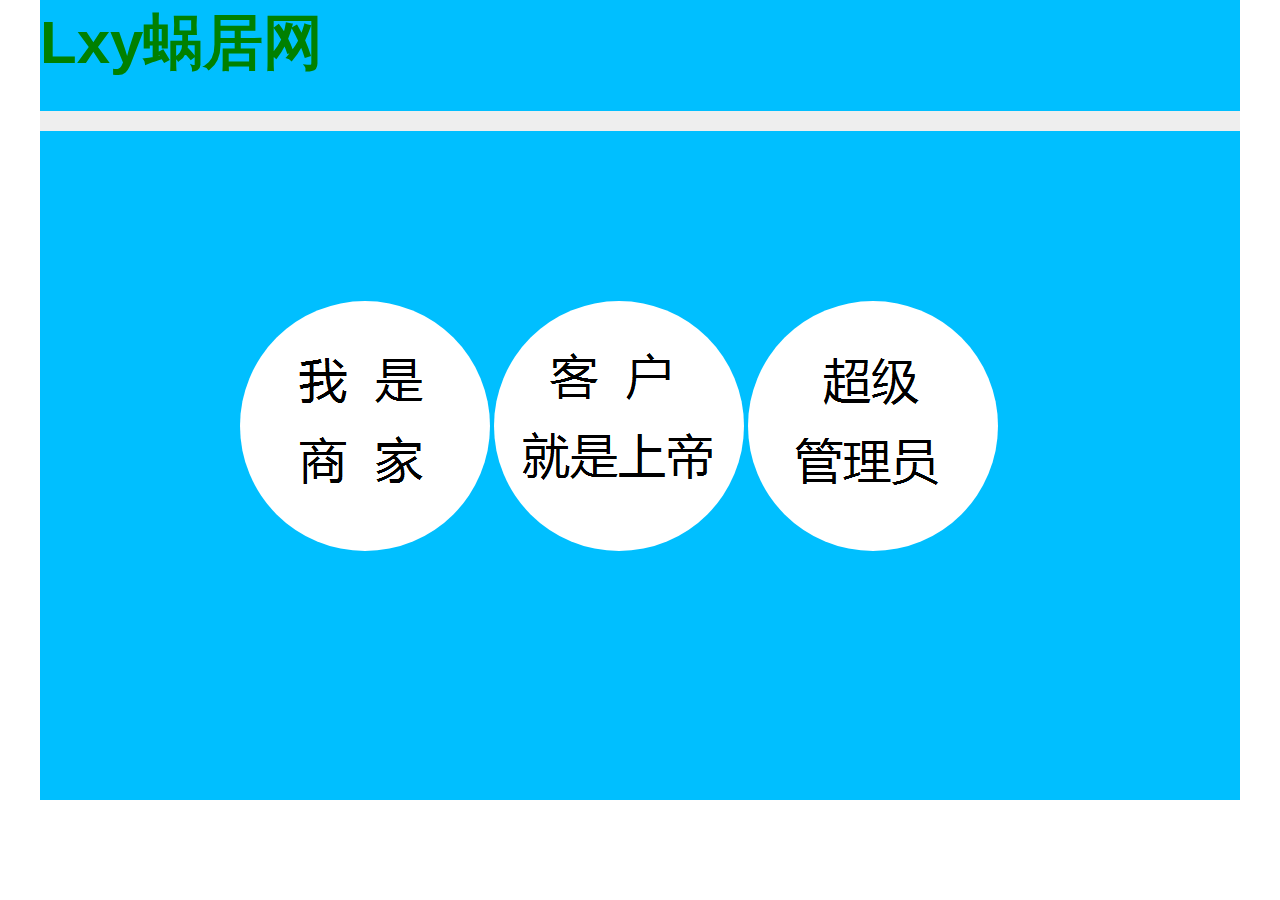
<file: view/index.html>
<!DOCTYPE html>
<html>

	<head>
		<meta charset="utf-8" />
		<title>Lxy蜗居网 - 导航</title>
		<link rel="stylesheet" type="text/css" href="../css/myCss.css"/>
		<link rel="stylesheet" type="text/css" href="../bootstrap-3.3.7-dist/css/bootstrap.min.css" />
		
	</head>

	<body style="width: 100%; margin-top: 0px; overflow:auto">
		<div style="background-color:deepskyblue;	 width: 1200px; min-height: 800px; margin: 0 auto;">
			<label style="font-size: 60px;color: green;">Lxy蜗居网</label>
			<hr style="border-width: 20px;" />
			<div style="width: 800px;margin: 0 auto;padding-top: 150px;">
				<a href=""><img src="../img/seller.png" alt="..." class="img-circle"></a>
				<a href="login.html"><img src="../img/buyer.png" alt="..." class="img-circle"></a>
				<a href=""><img src="../img/admin.png" alt="..." class="img-circle"></a>
			</div>
		</div>
	</body>

</html>
</file>
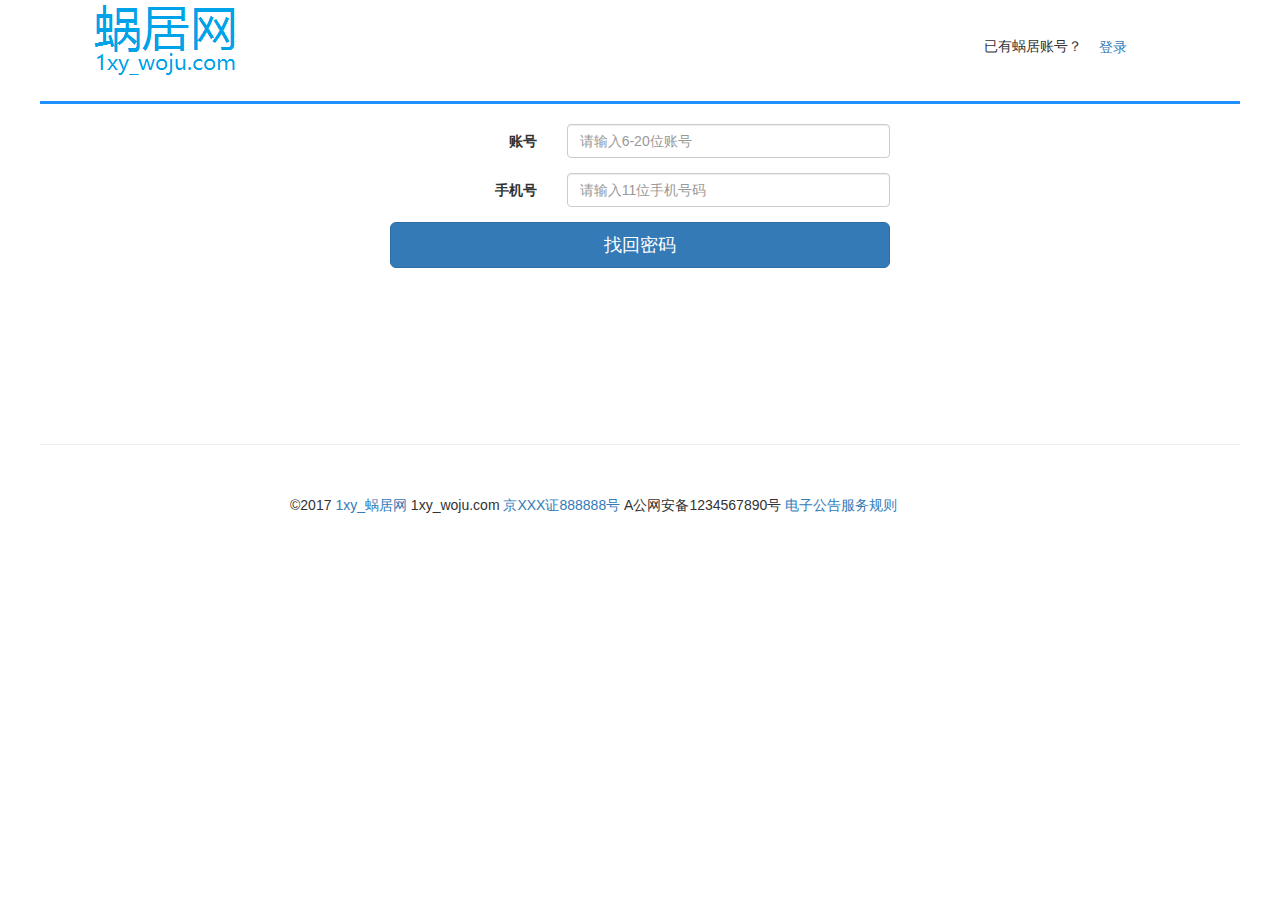
<file: view/forget_password.html>
<!DOCTYPE html>
<html>
	<head>
		<meta charset="UTF-8">
		<title>忘记密码</title>
		<link rel="stylesheet" type="text/css" href="../bootstrap-3.3.7-dist/css/bootstrap.min.css"/>
	</head>
	
	<body style="width: 100%; margin-top: 0px; overflow:auto">
		<div style="width: 1200px; min-height: 800px; margin: 0 auto;">
			<header>
				<a href="" style="margin-left: 50px;"><img src="../img/logo.png" alt="..." class="img-rounded"></a>
				<div style="float: right;margin: 30px 100px;">
					<span class="tip">已有蜗居账号？</span>
					<a class="btn btn-small login" href="login.html">登录</a>
				</div>
			</header>
			
			<hr style="border-width: 3px; border-color: dodgerblue;" />
			
			<div style="width: 500px; min-height: 300px; margin: 0 auto">
				<form class="form-horizontal">
					<div class="form-group">
						<label for="inputEmail3" class="col-sm-4 control-label">账号</label>
						<div class="col-sm-8">
							<input type="text" class="form-control" id="" placeholder="请输入6-20位账号">
						</div>
					</div>
					<div class="form-group">
						<label for="inputPassword3" class="col-sm-4 control-label">手机号</label>
						<div class="col-sm-8">
							<input type="tel" class="form-control" id="" placeholder="请输入11位手机号码">
						</div>
					</div>
					<button type="button" class="btn btn-primary btn-lg btn-block">找回密码</button>
				</form>
			</div>

			<hr />

			<!--底部信息-->
			<footer style="width:700px;margin:50px auto">
				<div>
					<p>
						©<span>2017</span>
						<a href="">1xy_蜗居网</a>
						1xy_woju.com
						<a href="" target="_blank ">京XXX证888888号</a>
						A公网安备1234567890号
						<a href="" target="_blank "> 电子公告服务规则</a>
					</p>
				</div>
			</footer>
			
		</div>
	</body>
</html>
</file>
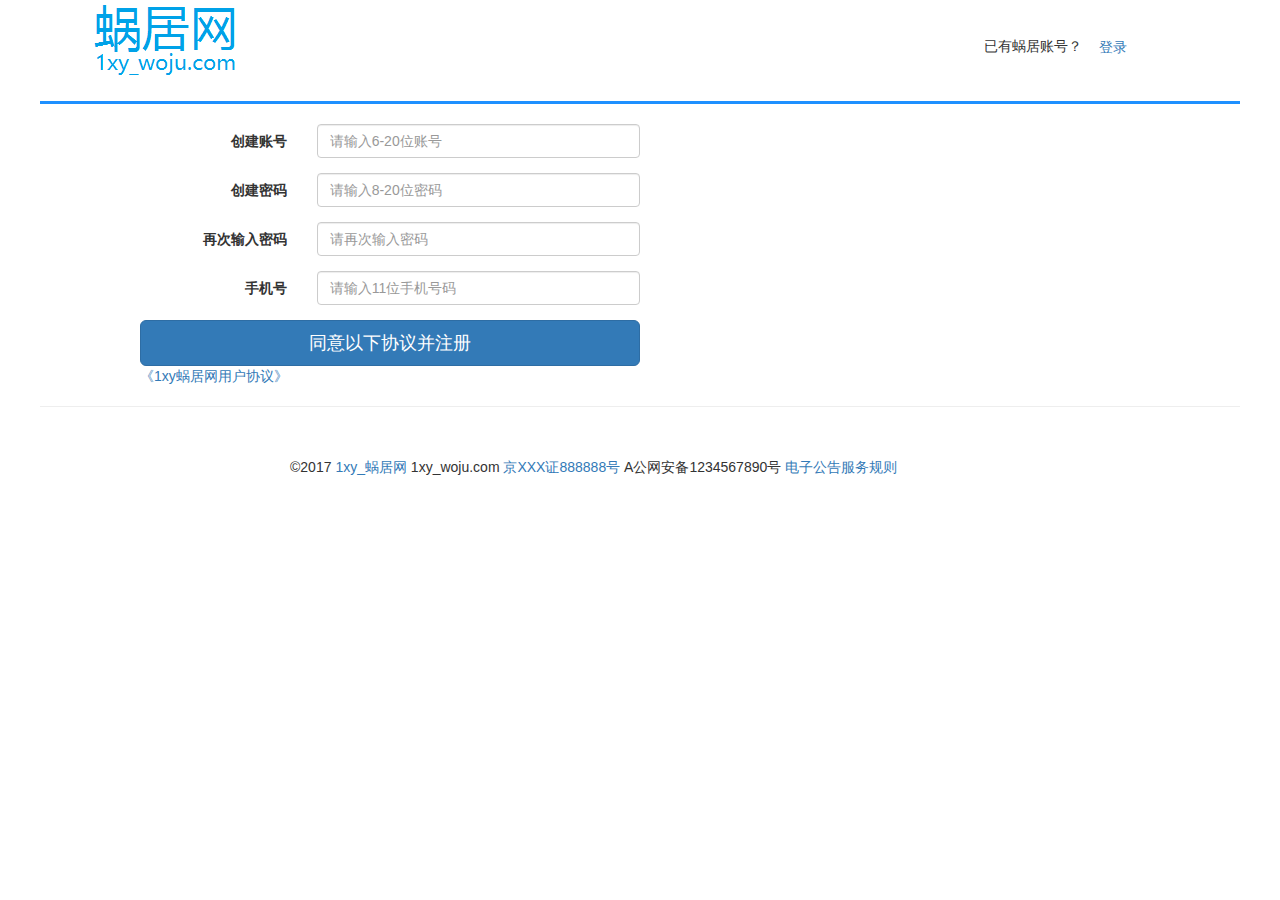
<file: view/regist.html>
<!DOCTYPE html>
<html>

	<head>
		<meta charset="UTF-8">
		<title>用户注册</title>
		<link rel="stylesheet" type="text/css" href="../bootstrap-3.3.7-dist/css/bootstrap.min.css" />
	</head>

	<body style="width: 100%; margin-top: 0px; overflow:auto">
		<div style="width: 1200px; min-height: 800px; margin: 0 auto;">
			<header>
				<a href="" style="margin-left: 50px;"><img src="../img/logo.png" alt="..." class="img-rounded"></a>
				<div style="float: right;margin: 30px 100px;">
					<span class="tip">已有蜗居账号？</span>
					<a class="btn btn-small login" href="login.html">登录</a>
				</div>
			</header>

			<hr style="border-width: 3px; border-color: dodgerblue;" />

			<div style="width: 500px; margin-left: 100px;">
				<form class="form-horizontal">
					<div class="form-group">
						<label for="inputEmail3" class="col-sm-4 control-label">创建账号</label>
						<div class="col-sm-8">
							<input type="text" class="form-control" id="" placeholder="请输入6-20位账号">
						</div>
					</div>
					<div class="form-group">
						<label for="inputPassword3" class="col-sm-4 control-label">创建密码</label>
						<div class="col-sm-8">
							<input type="password" class="form-control" id="" placeholder="请输入8-20位密码">
						</div>
					</div>
					<div class="form-group">
						<label for="inputEmail3" class="col-sm-4 control-label">再次输入密码</label>
						<div class="col-sm-8">
							<input type="password" class="form-control" id="" placeholder="请再次输入密码">
						</div>
					</div>
					<div class="form-group">
						<label for="inputPassword3" class="col-sm-4 control-label">手机号</label>
						<div class="col-sm-8">
							<input type="tel" class="form-control" id="" placeholder="请输入11位手机号码">
						</div>
					</div>
					<button type="button" class="btn btn-primary btn-lg btn-block">同意以下协议并注册</button>
					<a class="f1" href="" target="_blank">《1xy蜗居网用户协议》</a>
				</form>
			</div>

			<hr />

			<!--底部信息-->
			<footer style="width:700px;margin:50px auto">
				<div>
					<p>
						©<span>2017</span>
						<a href="">1xy_蜗居网</a>
						1xy_woju.com
						<a href="" target="_blank ">京XXX证888888号</a>
						A公网安备1234567890号
						<a href="" target="_blank "> 电子公告服务规则</a>
					</p>
				</div>
			</footer>
		</div>
	</body>

</html>
</file>
<file: css/myCss.css>
body,
div,
header,
footer,
h1 {
	display: block;
	margin: 0;
	padding: 0;
}
</file>
